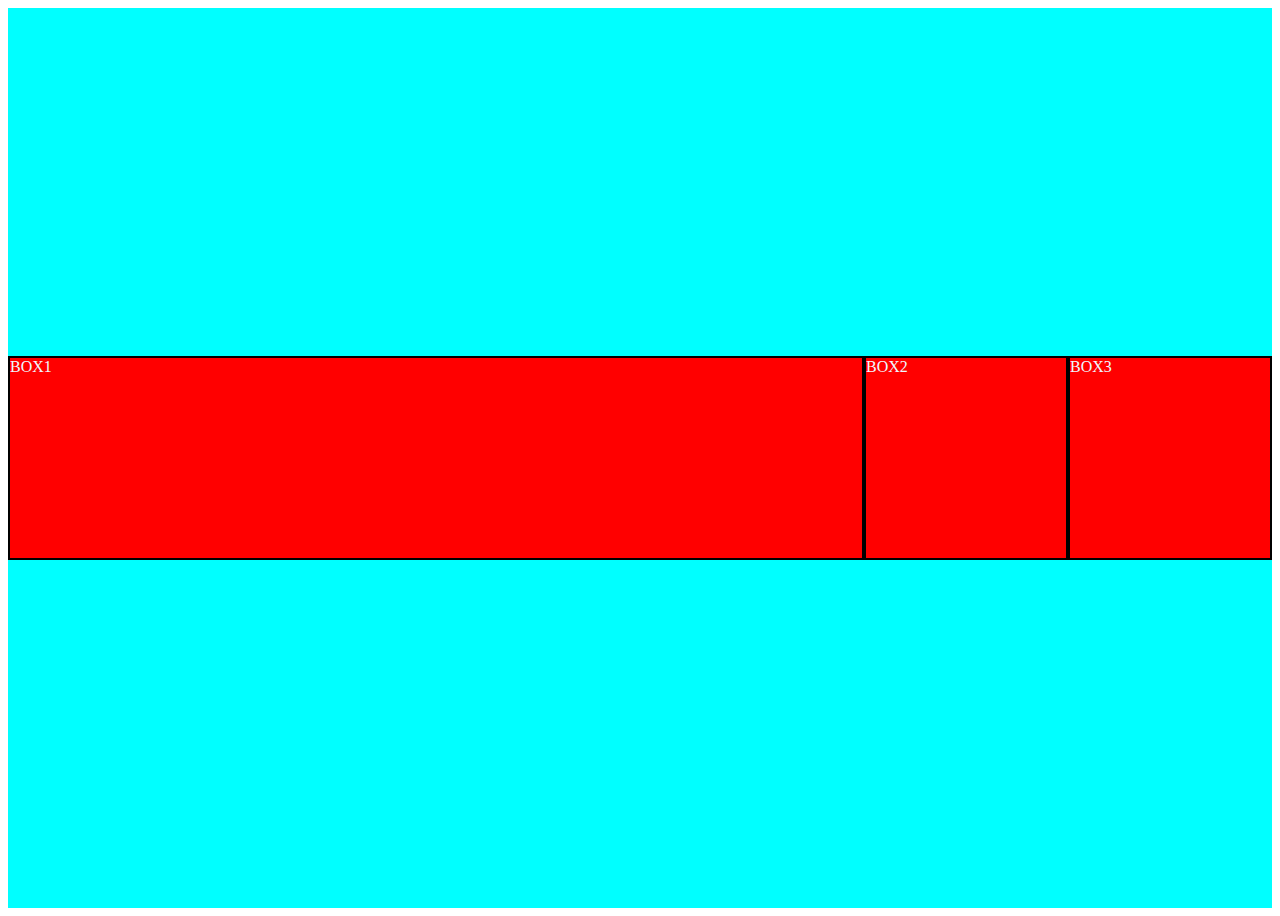
<file: PlainCSS-Styling/Flex.html>
<!DOCTYPE html>
<html lang="en">
<head>
    <meta charset="UTF-8">
    <meta http-equiv="X-UA-Compatible" content="IE=edge">
    <meta name="viewport" content="width=device-width, initial-scale=1.0">
    <title>FlexBox</title>
    <style>
        .container{
            background-color: aqua;
            flex-direction: row;
            flex-wrap: wrap;
            display: flex;
            justify-content: center;
            height: 100vh;
            align-items: center;
            /* align-content: center; */
        }
        .box1{
            background-color: red;
            color: aliceblue;
            border: 2px solid black;
            height: 200px;
            width:200px;
            flex-grow: 2;

        }
        .box2{
            background-color: red;
            color: aliceblue;
            border: 2px solid black;
            height: 200px;
            width:200px;

        }
    </style>
</head>
<body>
    <div class="container">
        <div class="box1">BOX1</div>
        <div class="box2">BOX2</div>
        <div class="box2">BOX3</div>
    </div>
</body>
</html>
</file>
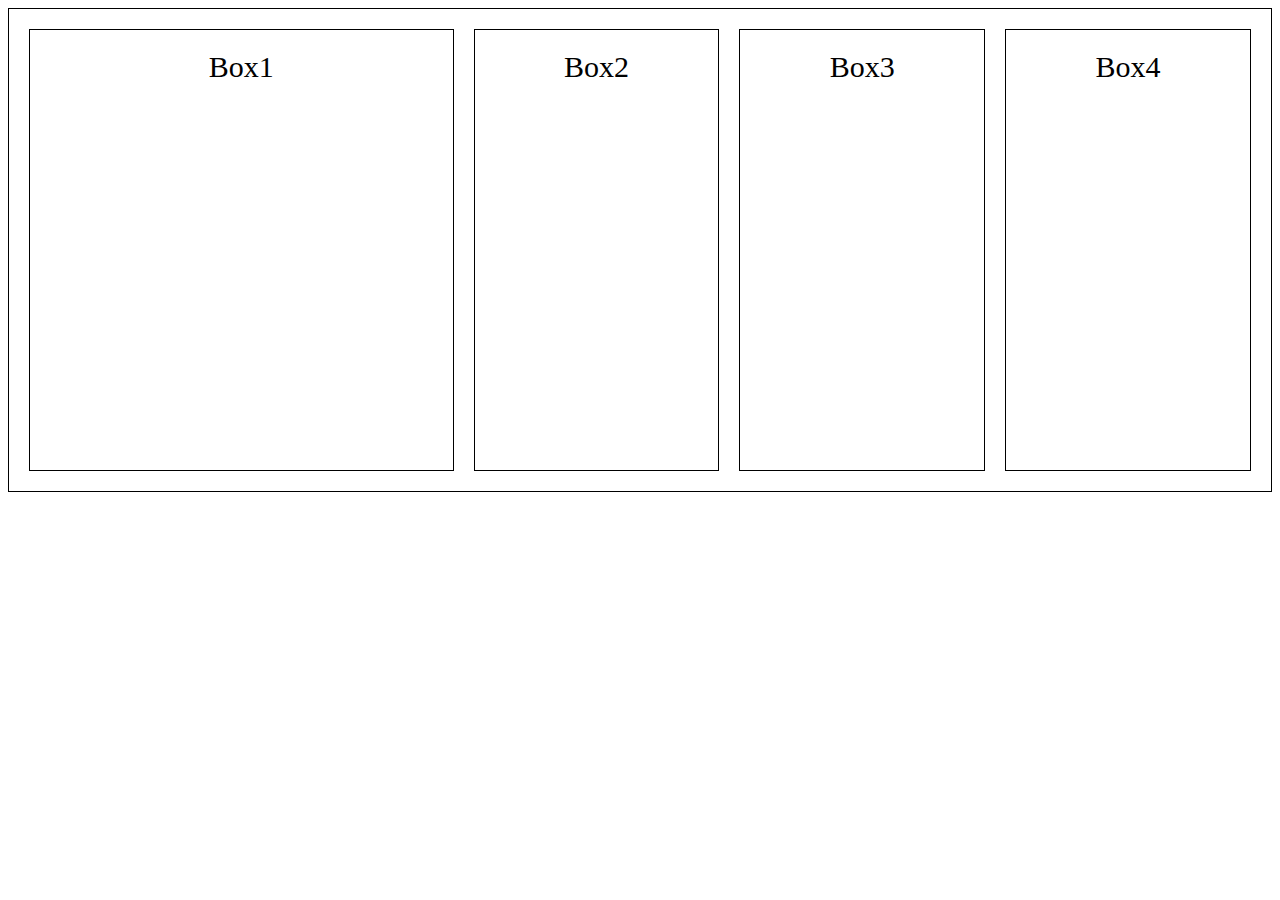
<file: PlainCSS-Styling/Grid.html>
<!DOCTYPE html>
<html>
<head>
<style>
.item1 { grid-area: box1; }
.item2 { grid-area: box2; }
.item3 { grid-area: box3; }
.item4 { grid-area: box4; }

.grid-container {
  display: grid;
  grid-template-areas:
    'box1 box1 box2 box3 box4'
    'box1 box1 box2 box3 box4'
    'box1 box1 box2 box3 box4';
  gap: 20px;
  border: 1px solid black;
  padding: 20px;
}

.grid-container > div {
    border: 1px solid black;
  text-align: center;
  padding: 20px 0;
  font-size: 30px;
}
.item1{
    height: 400px;
}
</style>
</head>
<body>

<div class="grid-container">
  <div class="item1">Box1</div>
  <div class="item2">Box2</div>
  <div class="item3">Box3</div>  
  <div class="item4">Box4</div>
</div>

</body>
</html>
</file>
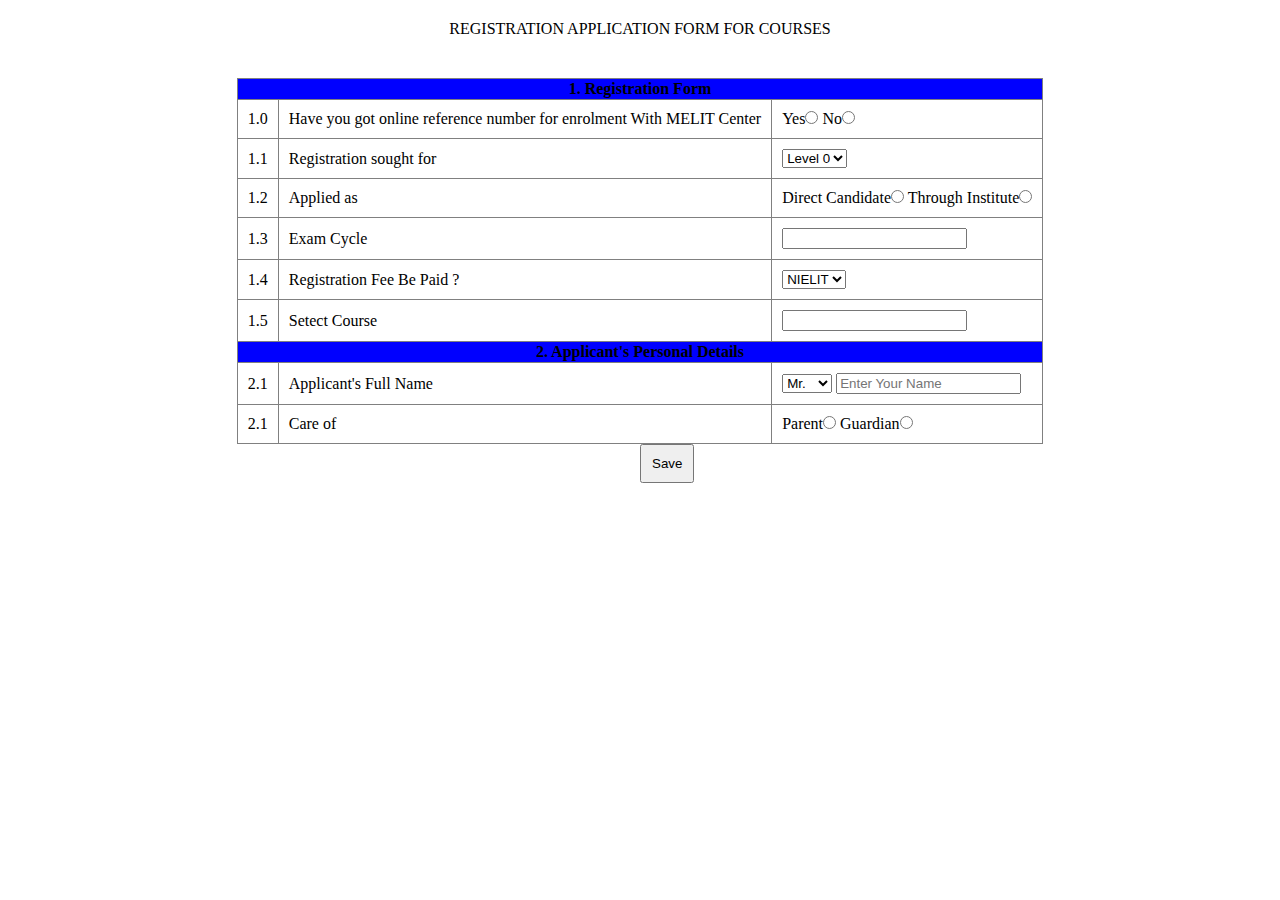
<file: PlainCSS-Styling/HTML Form.html>
<!DOCTYPE html>
<html lang="en">
  <head>
    <meta charset="UTF-8" />
    <meta http-equiv="X-UA-Compatible" content="IE=edge" />
    <meta name="viewport" content="width=device-width, initial-scale=1.0" />
    <title>Document</title>
    <style>
      * {
        margin: auto;
      }
      header {
        text-align: center;
        padding: 20px;
        /* margin-left: 50%; */
      }
      td {
        padding: 10px;
      }
      table {
        padding: 10px;
        border-collapse: collapse;
      }
      main {
        margin: auto;
        padding: 20px;
      }
      button {
        /* align-items: center; */
        padding: 10px;
        margin: auto;
      }
      .first {
        background-color: blue;
      }
     input[type="submit"]{
        margin-left: 50%;
        padding: 10px;
     }
    </style>
  </head>
  <body>
    <header>REGISTRATION APPLICATION FORM FOR COURSES</header>
    <main>
      <form action="" method="post">
        <table border="1">
          <tr class="first">
            <th colspan="3">1. Registration Form</th>
          </tr>
          <tr>
            <td>1.0</td>
            <td>
              Have you got online reference number for enrolment With MELIT
              Center
            </td>
            <td>
              Yes<input type="radio" value="que" name="que" id="101" /> No<input
                type="radio"
                value="que"
                name="que"
                id="102"
              />
            </td>
          </tr>
          <tr>
            <td>1.1</td>
            <td>Registration sought for</td>
            <td>
              <select name="level" id="level">
                <option value="Level 0">Level 0</option>
                <option value="Level 1">Level 1</option>
                <option value="Level 2">Level 2</option>
              </select>
            </td>
          </tr>
          <tr>
            <td>1.2</td>
            <td>Applied as</td>
            <td>
              Direct Candidate<input
                type="radio"
                value="que1"
                name="que1"
                id="103"
              />
              Through Institute<input
                type="radio"
                value="que1"
                name="que1"
                id="104"
              />
            </td>
          </tr>
          <tr>
            <td>1.3</td>
            <td>Exam Cycle</td>
            <td>
              <input type="text" />
            </td>
          </tr>
          <tr>
            <td>1.4</td>
            <td>Registration Fee Be Paid ?</td>
            <td>
              <select name="cad" id="cad">
                <option value="direct1">NIELIT</option>
                <option value="direct2">IIT</option>
                <option value="direct3">NIT</option>
              </select>
            </td>
          </tr>
          <tr>
            <td>1.5</td>
            <td>Setect Course</td>
            <td>
              <input type="text" />
            </td>
          </tr>
          <tr class="first">
            <th colspan="3">2. Applicant's Personal Details</th>
          </tr>
          <tr>
            <td>2.1</td>
            <td>Applicant's Full Name</td>
            <td>
              <select name="gender" id="gender">
                <option value="Mr.">Mr.</option>
                <option value="Mrs.">Mrs.</option>
                <option value="Miss.">Miss</option>
              </select>
              <input type="text" placeholder="Enter Your Name" />
            </td>
          </tr>
          <tr>
            <td>2.1</td>
            <td>Care of</td>
            <td>
              Parent<input type="radio" value="que3" name="que3" id="105" />
              Guardian<input type="radio" value="que3" name="que3" id="106" />
            </td>
          </tr>
        </table>
        <input type="submit" value="Save">
      </form>

    </main>
  </body>
</html>
</file>
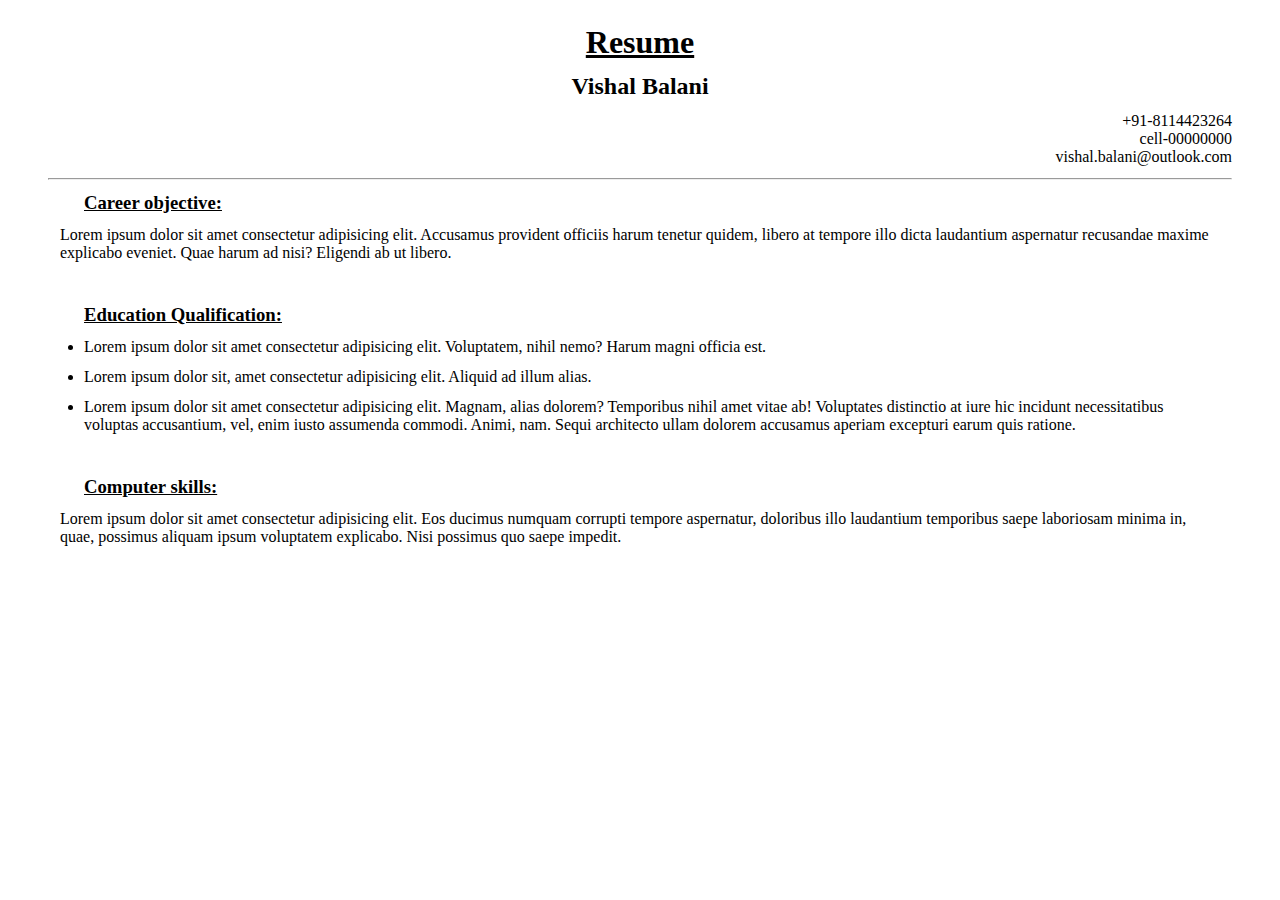
<file: PlainCSS-Styling/Simple CV Template.html>
<!DOCTYPE html>
<html lang="en">
  <head>
    <meta charset="UTF-8" />
    <meta http-equiv="X-UA-Compatible" content="IE=edge" />
    <meta name="viewport" content="width=device-width, initial-scale=1.0" />
    <title>4th</title>
    <style>
      * {
        margin: 12px;
        padding: 0px;
      }

      header {
        text-align: center;
      }
      .line2 {
        margin: 0;
        text-align: end;
      }
      .last {
        /* text-align: left; */
      }
      h2 {
        text-align: center;
      }
    </style>
  </head>
  <body>
    <header>
      <h1><u>Resume</u></h1>
    </header>
    <div class="contaner">
      <div class="top">
        <div class="line1"><h2>Vishal Balani</h2></div>
        <div class="line2">+91-8114423264</div>
        <div class="line2">cell-00000000</div>
        <div class="line2">vishal.balani@outlook.com</div>
      </div>
      <hr />
      <div class="last">
        <div class="object">
          <h3 text-align><u>Career objective:</u></h3>
          Lorem ipsum dolor sit amet consectetur adipisicing elit. Accusamus
          provident officiis harum tenetur quidem, libero at tempore illo dicta
          laudantium aspernatur recusandae maxime explicabo eveniet. Quae harum
          ad nisi? Eligendi ab ut libero.
        </div>
        <br />
        <div class="object">
          <h3 text-align><u>Education Qualification:</u></h3>
          <ul>
            <li>
              Lorem ipsum dolor sit amet consectetur adipisicing elit.
              Voluptatem, nihil nemo? Harum magni officia est.
            </li>
            <li>
              Lorem ipsum dolor sit, amet consectetur adipisicing elit. Aliquid
              ad illum alias.
            </li>
            <li>
              Lorem ipsum dolor sit amet consectetur adipisicing elit. Magnam,
              alias dolorem? Temporibus nihil amet vitae ab! Voluptates
              distinctio at iure hic incidunt necessitatibus voluptas
              accusantium, vel, enim iusto assumenda commodi. Animi, nam. Sequi
              architecto ullam dolorem accusamus aperiam excepturi earum quis
              ratione.
            </li>
          </ul>
        </div>
        <br />
        <div class="object">
          <h3 text-align><u>Computer skills:</u></h3>
          Lorem ipsum dolor sit amet consectetur adipisicing elit. Eos ducimus
          numquam corrupti tempore aspernatur, doloribus illo laudantium
          temporibus saepe laboriosam minima in, quae, possimus aliquam ipsum
          voluptatem explicabo. Nisi possimus quo saepe impedit.
        </div>
      </div>
    </div>
  </body>
</html>
</file>
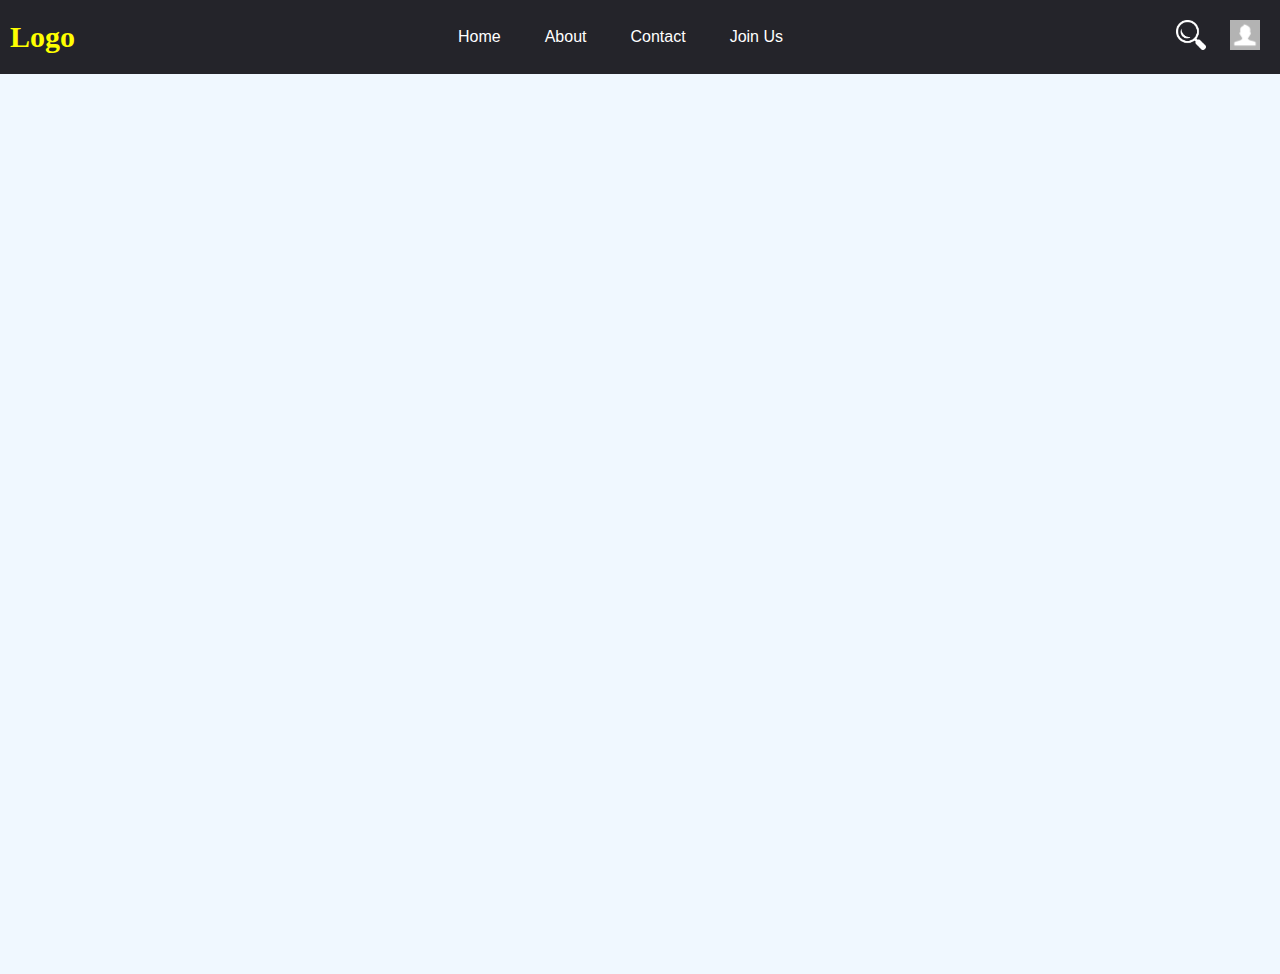
<file: PlainCSS-Styling/NavBar/navbar.html>
<!DOCTYPE html>
<html lang="en">
  <head>
    <meta charset="UTF-8" />
    <meta http-equiv="X-UA-Compatible" content="IE=edge" />
    <meta name="viewport" content="width=device-width, initial-scale=1.0" />
    <title>NavBar</title>
    <link rel="stylesheet" href="./style.css" />
  </head>
  <body>
    <header>
      <h3 class="logo">Logo</h3>
      <nav>
        <div class="nav_list">
          <ul>
            <li>Home</li>
            <li>About</li>
            <li>Contact</li>
            <li>Join Us</li>
          </ul>
        </div>
      </nav>
      <div class="nav_imgs">
        <ul>
          <li>
            <img class="search" src="./kindpng_790382.png" alt="" />
          </li>
          <li>
            <img class="profile" src="./no-profile-picture-icon.png" alt="" />
          </li>
        </ul>
      </div>
    </header>
    <div class="container"></div>
  </body>
</html>
</file>
<file: PlainCSS-Styling/NavBar/style.css>
@import url("https://fonts.googleapis.com/css2?family=Shantell+Sans&display=swap");

* {
  margin: 0;
  padding: 0;
}

.nav_list li {
  /* font-family: 'Shantell Sans', cursive; */
  font-family: "Montserrat", sans-serif;
  font-size: 16px;
  color: white;
  display: inline-block;
  text-decoration: none;
  padding: 0 20px;
}
.nav_imgs li {
  display: inline-block;
  padding: 10px;
}

header {
  background-color: #24242a;
  display: flex;
  justify-content: space-between;
  align-items: center;
  padding: 10px;
  position: sticky;
  top: 0;
}

.profile {
  height: 30px;
}
.search {
  height: 30px;
}
.logo {
  color: yellow;
  font-size: 30px;
}

.container {
  height: 900px;
  background-color: aliceblue;
}
</file>
